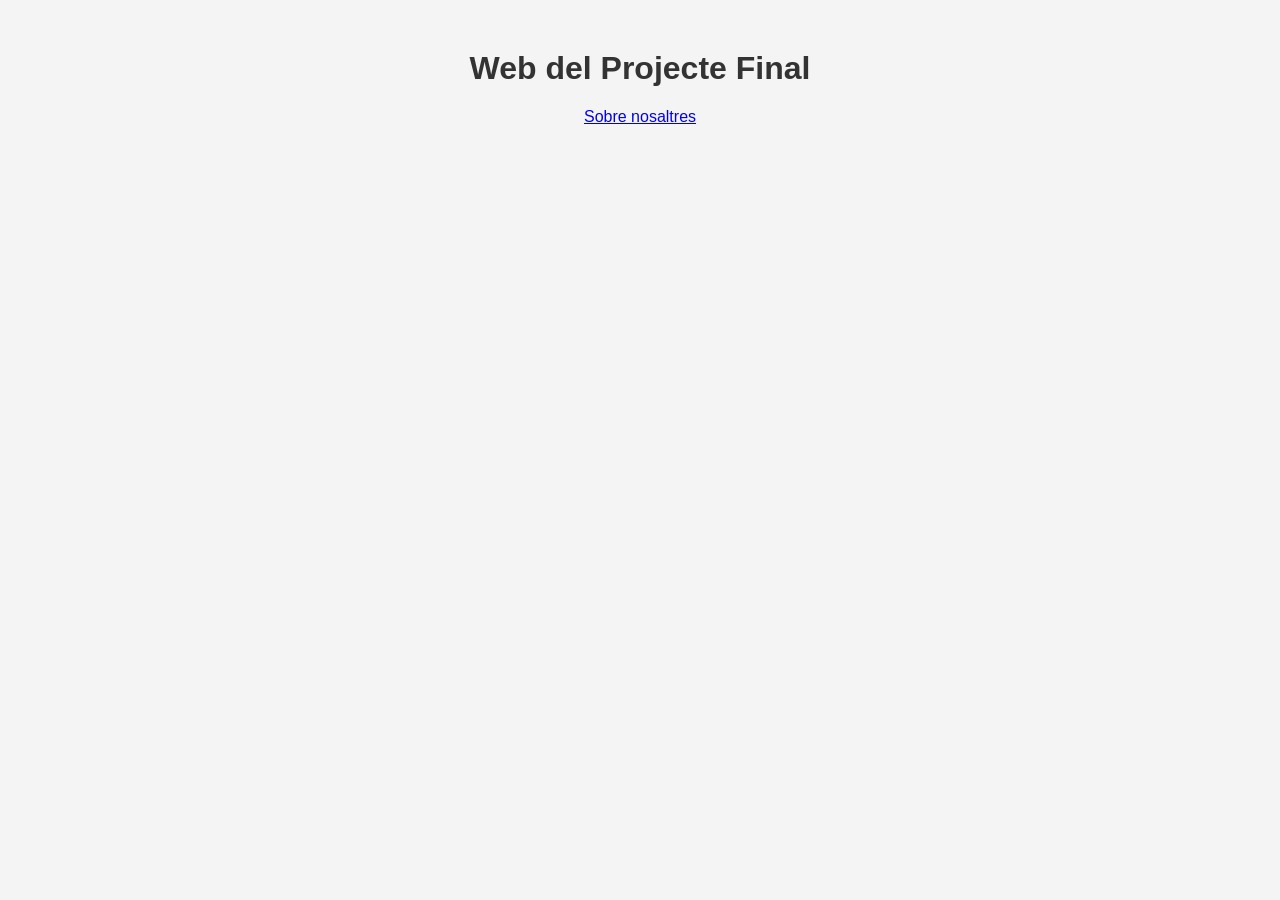
<file: index.html>
<!DOCTYPE html>
<html lang="en">
<head>
    <meta charset="UTF-8">
    <meta name="viewport" content="width=device-width, initial-scale=1.0">
    <title>Projecte web</title>
    <link rel="stylesheet" href="style.css">
</head>
<body>
    <h1>Web del Projecte Final</h1>
    <a href="about.html">Sobre nosaltres</a>
</body>
</html>
</file>
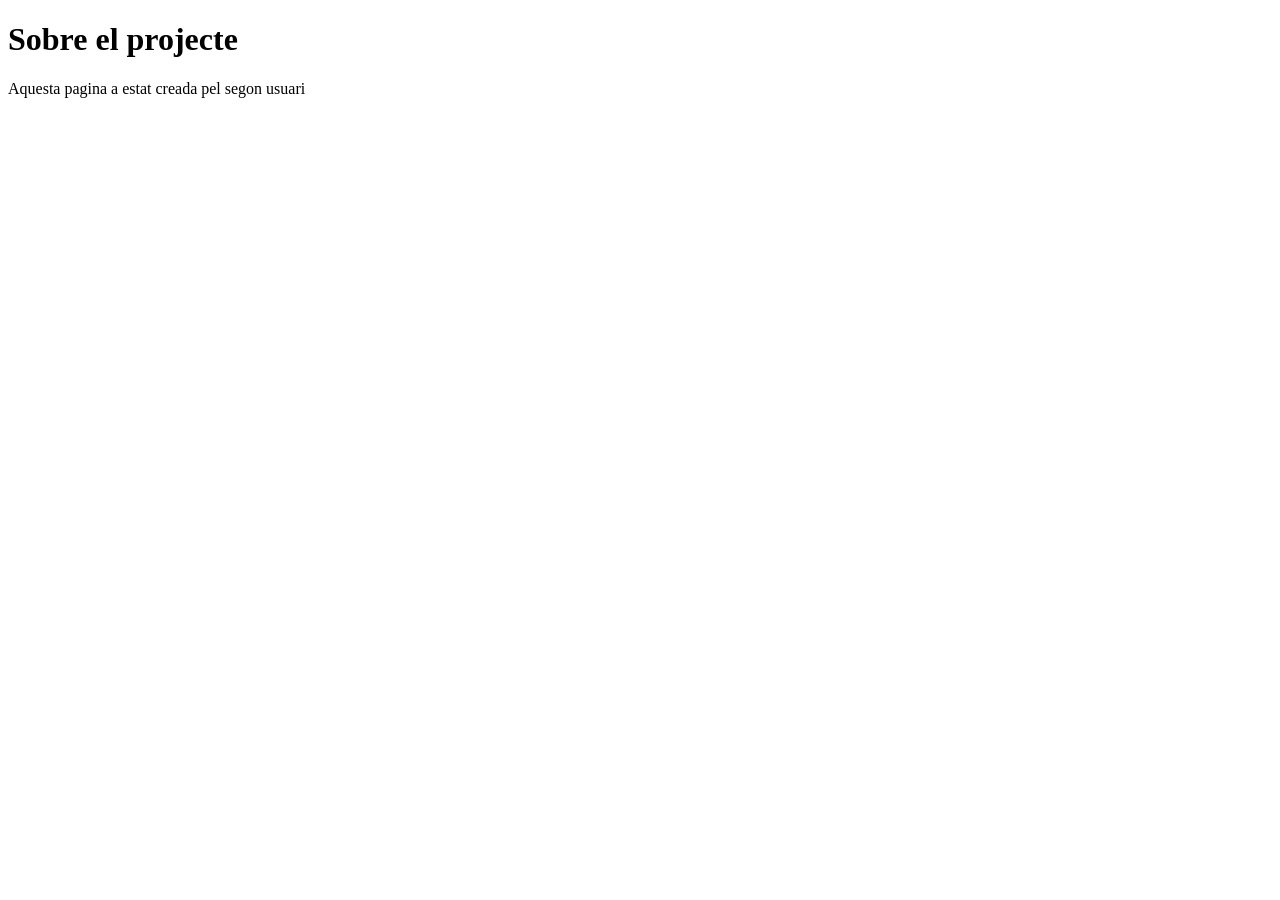
<file: about.html>
<!DOCTYPE html>
<html lang="en">
<head>
    <meta charset="UTF-8">
    <meta name="viewport" content="width=device-width, initial-scale=1.0">
    <title>Sobre nosaltres</title>
</head>
<body>
    <h1>Sobre el projecte</h1>
    <p>Aquesta pagina a estat creada pel segon usuari</p>
</body>
</html>
</file>
<file: style.css>
body{
    font-family: Arial, sans-serif;
    background-color: #f4f4f4;
    color: #333;
    text-align: center;
    margin-top: 50px;
}
</file>
